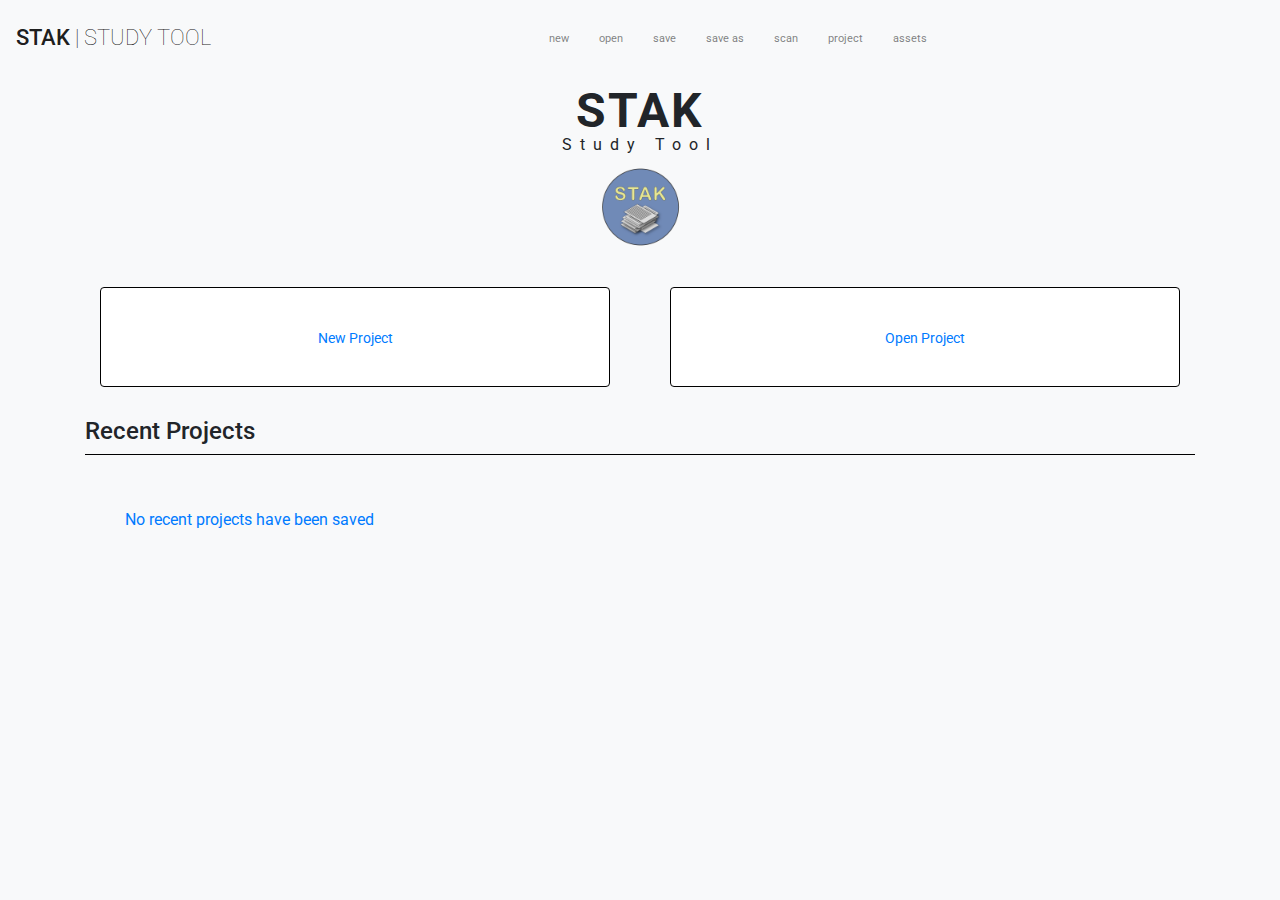
<file: index.html>
<!DOCTYPE html>
<html lang="en">

<head>
    <meta charset="utf-8">
    <meta name="viewport" content="width=device-width, initial-scale=1, shrink-to-fit=no">
    <meta name="description" content="">
    <meta name="author" content="">
    <link rel="icon" href="../../../../favicon.ico">

    <title>STAK | Study Tool</title>

    <!-- Bootstrap core CSS -->
    <link href="venders/css/bootstrap/bootstrap.min.css" rel="stylesheet">
    <script src="resources/js/localStorage.js"></script>
    <!-- Custom Style -->
    <link href='resources/css/main.css' rel="stylesheet">

    <link href="https://fonts.googleapis.com/css?family=Roboto:100,300,400,700,900" rel="stylesheet">
</head>



<body onload="recentProjects()" class="bg-light">
     <nav class="navbar navbar-expand-lg navbar-light bg-light">
        <a class="navbar-brand" href="index.html">
            <div class="row">
                <div class="small_title col-xs-12">
                    <h1>Stak <span class="thin_title"><span class="vertical_line">|</span>Study Tool</span>
                    </h1>
                </div>

            </div>
        </a>
        <button class="navbar-toggler" type="button" data-toggle="collapse" data-target="#navbarSupportedContent" aria-controls="navbarSupportedContent" aria-expanded="false" aria-label="Toggle navigation">
    <span class="navbar-toggler-icon"></span>
  </button>

        <div class="collapse navbar-collapse" id="navbarSupportedContent">
        <ul class="navbar-nav">
                <li class="nav-item">
                    <a class="nav-link" href="new_project.html">new<span class="sr-only"></span></a>
                </li>
                <li class="nav-item">
                    <a class="nav-link" href="open_project.html">open <span class="sr-only"></span></a>
                </li>
                <li class="nav-item">
                    <a class="nav-link" href="#" onclick="save()">save <span class="sr-only"></span></a>
                </li>
                <li class="nav-item">
                    <a class="nav-link" href="file:///">save as <span class="sr-only"></span></a>
                </li>
                <li class="nav-item">
                    <a class="nav-link" href="scanner_tool.html">scan <span class="sr-only"></span></a>
                </li>
              <li class="nav-item">
                    <a class="nav-link" href="project_main.html">project <span class="sr-only"></span></a>
                </li>
                <li class="nav-item">
                    <a class="nav-link" href="assets.html">assets <span class="sr-only"></span></a>
                </li>
                
            </ul>
        </div>
    </nav>
    
    <div class="container">
        <div class="row">
            <div class="main_title col-xs-12">
                <h1>Stak</h1>
                <p>Study Tool</p>
                <img src="resources/img/logo.png" alt="logos" height="100" width="100">
            </div>
        </div>
    </div>

    <div class="container">
        <div class="row">
            <div class="new_project col-sm-6">
                <div class="card">
                    <a href="new_project.html">
                        <p>New Project</p>
                    </a>
                </div>
            </div>
            <div class="open_project col-sm-6">
                <a href="open_project.html">
                    <div class="card">
                        <p>Open Project</p>
                    </div>
                </a>
            </div>
        </div>
    </div>
    <div class="container">
        <div class="row">
            <div class="col-sm-12">
                <h2>Recent Projects</h2>
                <div class="line-break"></div>
                <ul>
                    <a href="project_main.html">
                        <li id="recent-project" class="align-left"></li>
                    </a>
                </ul>
            </div>
        </div>
    </div>



  <!-- Bootstrap core JavaScript
    ================================================== -->
    <!-- Placed at the end of the document so the pages load faster -->
    <script src="https://code.jquery.com/jquery-3.3.1.slim.min.js" integrity="sha384-q8i/X+965DzO0rT7abK41JStQIAqVgRVzpbzo5smXKp4YfRvH+8abtTE1Pi6jizo" crossorigin="anonymous"></script>
    <script src="https://cdnjs.cloudflare.com/ajax/libs/popper.js/1.14.0/umd/popper.min.js" integrity="sha384-cs/chFZiN24E4KMATLdqdvsezGxaGsi4hLGOzlXwp5UZB1LY//20VyM2taTB4QvJ" crossorigin="anonymous"></script>
    <script src="https://stackpath.bootstrapcdn.com/bootstrap/4.1.0/js/bootstrap.min.js" integrity="sha384-uefMccjFJAIv6A+rW+L4AHf99KvxDjWSu1z9VI8SKNVmz4sk7buKt/6v9KI65qnm" crossorigin="anonymous"></script>
    <script type="text/javascript" src="resources/js/top_nav.js"></script>

</html>
</file>
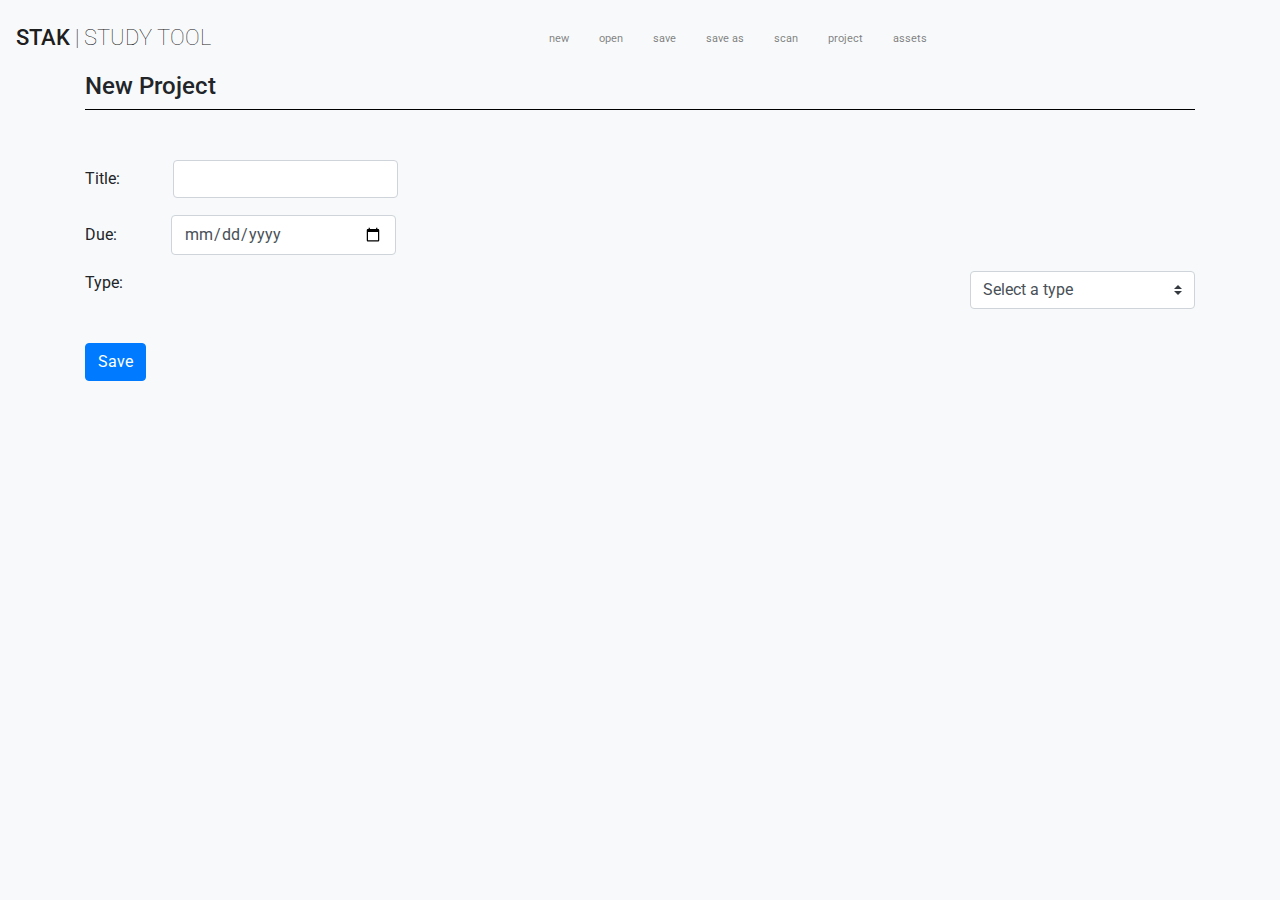
<file: new_project.html>
<!doctype html>
<html lang="en">

<head>
    <meta charset="utf-8">
    <meta name="viewport" content="width=device-width, initial-scale=1, shrink-to-fit=no">
    <meta name="description" content="">
    <meta name="author" content="">
    <link rel="icon" href="../../../../favicon.ico">

    <title>STAK | New Project</title>
    <script src="resources/js/localStorage.js"></script>
    <!-- Bootstrap core CSS -->
    <link href="venders/css/bootstrap/bootstrap.min.css" rel="stylesheet">

    <!-- Custom Style -->
    <link href='resources/css/main.css' rel="stylesheet">

    <link href="https://fonts.googleapis.com/css?family=Roboto:100,300,400,700,900" rel="stylesheet">
</head>


<body class="bg-light">
    <nav class="navbar navbar-expand-lg navbar-light bg-light">
        <a class="navbar-brand" href="index.html">
            <div class="row">
                <div class="small_title col-xs-12">
                    <h1>Stak <span class="thin_title"><span class="vertical_line">|</span>Study Tool</span>
                    </h1>
                </div>

            </div>
        </a>
        <button class="navbar-toggler" type="button" data-toggle="collapse" data-target="#navbarSupportedContent" aria-controls="navbarSupportedContent" aria-expanded="false" aria-label="Toggle navigation">
    <span class="navbar-toggler-icon"></span>
  </button>

        <div class="collapse navbar-collapse" id="navbarSupportedContent">
          <ul class="navbar-nav">
                <li class="nav-item">
                    <a class="nav-link" href="new_project.html">new<span class="sr-only"></span></a>
                </li>
                <li class="nav-item">
                    <a class="nav-link" href="open_project.html">open <span class="sr-only"></span></a>
                </li>
                <li class="nav-item">
                    <a class="nav-link" href="#" onclick="save()">save <span class="sr-only"></span></a>
                </li>
                <li class="nav-item">
                    <a class="nav-link" href="file:///">save as <span class="sr-only"></span></a>
                </li>
                <li class="nav-item">
                    <a class="nav-link" href="scanner_tool.html">scan <span class="sr-only"></span></a>
                </li>
              <li class="nav-item">
                    <a class="nav-link" href="project_main.html">project <span class="sr-only"></span></a>
                </li>
                <li class="nav-item">
                    <a class="nav-link" href="assets.html">assets <span class="sr-only"></span></a>
                </li>
                
            </ul>
        </div>
    </nav>
    <div class="container">
        <h2>New Project</h2>
        <div class="line-break"></div>
    </div>
    <div class="container">
        <form action="requirements_page.html" onsubmit="saveProject()">
            <div class="form-group title">
                <label for="title">Title:</label>
                <input type="text" class="form-control" id="title">
            </div>
            <div class="form-group">
                <label for="due_date">Due:</label>
                <input type="date" class="form-control" id="due_date">
            </div>
            <div class="form-group">
                <label for="type">Type:</label>
                <select class="custom-select" id="type">
        <option selected>Select a type</option>
        <option value="1">.docx</option>
        <option value="2">.pdf</option>
      </select>

            </div>
                <div class="form-group">
            <button type="submit" class="btn btn-primary mt-4">Save</button>
  </div>
        </form>


    </div>

    <!-- Bootstrap core JavaScript
    ================================================== -->
    <!-- Placed at the end of the document so the pages load faster -->
    <script src="resources/js/localStorage.js"></script>
    <script src="https://code.jquery.com/jquery-3.3.1.slim.min.js" integrity="sha384-q8i/X+965DzO0rT7abK41JStQIAqVgRVzpbzo5smXKp4YfRvH+8abtTE1Pi6jizo" crossorigin="anonymous"></script>
    <script src="https://cdnjs.cloudflare.com/ajax/libs/popper.js/1.14.0/umd/popper.min.js" integrity="sha384-cs/chFZiN24E4KMATLdqdvsezGxaGsi4hLGOzlXwp5UZB1LY//20VyM2taTB4QvJ" crossorigin="anonymous"></script>
    <script src="https://stackpath.bootstrapcdn.com/bootstrap/4.1.0/js/bootstrap.min.js" integrity="sha384-uefMccjFJAIv6A+rW+L4AHf99KvxDjWSu1z9VI8SKNVmz4sk7buKt/6v9KI65qnm" crossorigin="anonymous"></script>
</body>

</html>
</file>
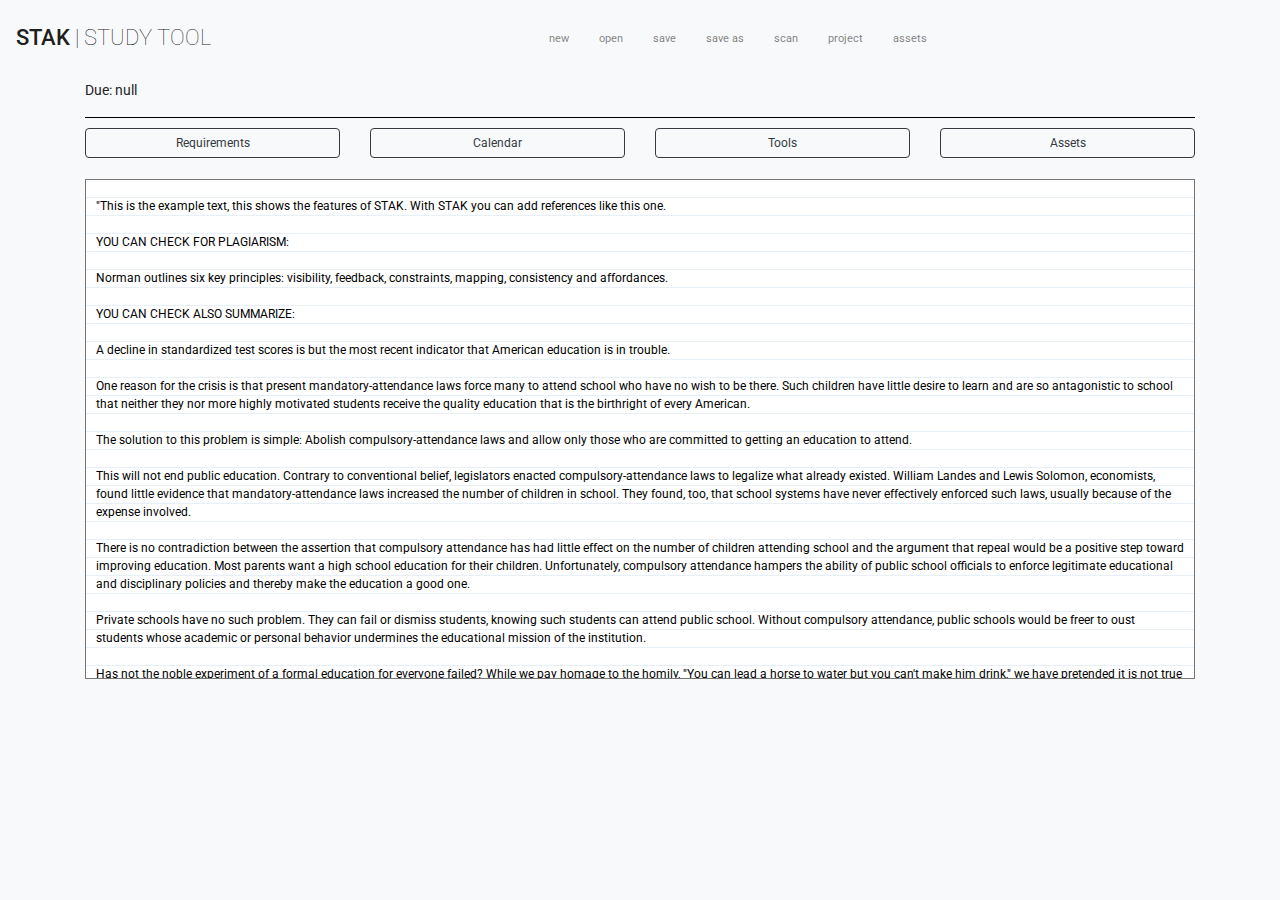
<file: project_main.html>
<!doctype html>
<html lang="en">

<head>
    <meta charset="utf-8">
    <meta name="viewport" content="width=device-width, initial-scale=1, shrink-to-fit=no">
    <meta name="description" content="">
    <meta name="author" content="">
    <link rel="icon" href="../../../../favicon.ico">
    <script src="resources/js/project_main.js"></script>
    <title>STAK | Study Tool</title>
    <script src="resources/js/localStorage.js"></script>
    <!-- Bootstrap core CSS -->
    <link href="venders/css/bootstrap/bootstrap.min.css" rel="stylesheet">

    <!-- Custom Style -->
    <link href='resources/css/main.css' rel="stylesheet">

    <link href="https://fonts.googleapis.com/css?family=Roboto:100,300,400,700,900" rel="stylesheet">
</head>


<body class="bg-light" onload=loadProject()>
    <nav class="navbar navbar-expand-lg navbar-light bg-light">
        <a class="navbar-brand" href="index.html">
            <div class="row">
                <div class="small_title col-xs-12">
                    <h1>Stak <span class="thin_title"><span class="vertical_line">|</span>Study Tool</span>
                    </h1>
                </div>

            </div>
        </a>
        <button class="navbar-toggler" type="button" data-toggle="collapse" data-target="#navbarSupportedContent" aria-controls="navbarSupportedContent" aria-expanded="false" aria-label="Toggle navigation">
    <span class="navbar-toggler-icon"></span>
  </button>

        <div class="collapse navbar-collapse" id="navbarSupportedContent">
        <ul class="navbar-nav">
                <li class="nav-item">
                    <a class="nav-link" href="new_project.html">new<span class="sr-only"></span></a>
                </li>
                <li class="nav-item">
                    <a class="nav-link" href="open_project.html">open <span class="sr-only"></span></a>
                </li>
                <li class="nav-item">
                    <a class="nav-link" href="#" onclick="save()">save <span class="sr-only"></span></a>
                </li>
                <li class="nav-item">
                    <a class="nav-link" href="file:///">save as <span class="sr-only"></span></a>
                </li>
                <li class="nav-item">
                    <a class="nav-link" href="scanner_tool.html">scan <span class="sr-only"></span></a>
                </li>
              <li class="nav-item">
                    <a class="nav-link" href="project_main.html">project <span class="sr-only"></span></a>
                </li>
                <li class="nav-item">
                    <a class="nav-link" href="assets.html">assets <span class="sr-only"></span></a>
                </li>
                
            </ul>
        </div>
    </nav>
    <div class="container">
        <h3 id=title1><span class="thin_text"></span></h3>
        <p id="due_date1"></p>
        <div class="line-break"></div>
    </div>
    <div class="container">
        <div class="row">
            <div class="col-3 center-block"><button type="button" onclick="requirements()" class="nav-btn btn btn-outline-dark top-btn ">Requirements</button></div>
            <div class="col-3 center-block"><button type="button" onclick="calendar()" class="nav-btn btn btn-outline-dark top-btn">Calendar</button></div>
            <div class="col-3 center-block"><button type="button" onclick="tools_hide()" class="nav-btn btn btn-outline-dark top-btn">Tools</button>
            </div>
                        <a href="assets.html"><div class="col-3 center-block"><button type="button" class="nav-btn btn btn-outline-dark top-btn">Assets</button></a>
            </div>
        </div>
    </div>
    <div class="container">
        <div class="row" id="tool_popup">
            <div class="col-3 popup"><button type="button" onclick="summarize()"class="btn btn-primary nav-btn btn btn-outline-dark top-btn">
 Summarize
    </button>
            </div>
            <div class="col-3 popup"><button type="button" class="btn btn-primary nav-btn btn btn-outline-dark top-btn" data-toggle="modal" data-target="#plagiarism">
 Plagiarism Check
    </button>
            </div>
            <div class="col-3 popup"><button type="button" class="btn btn-primary nav-btn btn btn-outline-dark top-btn " onclick="addReferenceText()" data-toggle="modal" data-target="#addReference">
 Add Reference
    </button>
            </div>
                  <div class="col-3 popup"><button type="button" class="btn btn-primary nav-btn btn btn-outline-dark top-btn " onclick="retrieveScan()">
 Retrieve Scan
    </button>
            </div>
        </div>
    </div>



    <div class="modal fade" id="plagiarism" tabindex="-1" role="dialog" aria-labelledby="exampleModalLabel" aria-hidden="true">
        <div class="modal-dialog" role="document">
            <div class="modal-content mt-3">
                <div class="modal-header">
                    <h5 class="modal-title" id="exampleModalLabel"></h5> <label for="example-text-input" class="col-2 col-form-label">Warning!</label>
                    <div class="col-10">
                        <ul>
                            <li class="small" id="plagiarism-url"><a href="https://enginess.io/insights/6-principles-design-la-donald-norman">https://enginess.io/insights/6-principles-design-la-donald-norman</a></li>
                            <li class="small" id="plagiarism-input">Norman outlines six key principles: visibility, feedback, constraints, mapping, consistency and affordances.</li>
                        </ul>
                    </div>


                </div>
                <div class="modal-footer">
                    <button type="button" class="btn btn-secondary" data-dismiss="modal">Close</button>
                </div>
            </div>
        </div>
    </div>

    <div class="modal fade" id="addReference" tabindex="-1" role="dialog" aria-labelledby="exampleModalLabel" aria-hidden="true">
        <div class="modal-dialog" role="document">
            <div class="modal-content mt-3">
                <div class="modal-header">
                    <h5 class="modal-title" id="exampleModalLabel">Add reference</h5> <label for="example-text-input" class="col-2 col-form-label"></label>
                    <div class="col-10">
                        <input class="form-control" id="urlInput" type="text" value="" placeholder="Enter reference URL here" id="example-text-input">
                    </div>

                </div>
                <div class="modal-footer">
                    <button type="button" class="btn btn-secondary" onclick="addReferenceUrl()" data-dismiss="modal">Close</button>
                </div>
            </div>
        </div>
    </div>



    <div class="container">
        <div class="row">
            <div class="col-sm-12" id="insert_nav">
                <iframe id="calendar_hide" src="https://calendar.google.com/calendar/embed?showNav=0&amp;showPrint=0&amp;showTabs=0&amp;showCalendars=0&amp;showTz=0&amp;height=180&amp;wkst=2&amp;bgcolor=%23FFFFFF&amp;src=fl7qel7q2h208cag30gqpg4pq4%40group.calendar.google.com&amp;color=%23182C57&amp;ctz=Australia%2FDarwin" style="border:solid 1px #777" width="250" height="180" frameborder="0" scrolling="no"></iframe>
                <ul class="view_toggle" id='req_list'></ul>
            </div>
        </div>
    </div>
    <div class="container">
        <div class="row">
            <div class="col-sm-12">
                <div class="main_screen">
                    <textarea name="Text1" id="textbox" cols="40" rows="21" class="warning">"This is the example text, this shows the features of STAK. With STAK you can add references like this one.

YOU CAN CHECK FOR PLAGIARISM:

Norman outlines six key principles: visibility, feedback, constraints, mapping, consistency and affordances.
                        
YOU CAN CHECK ALSO SUMMARIZE:
                    
A decline in standardized test scores is but the most recent indicator that American education is in trouble.

One reason for the crisis is that present mandatory-attendance laws force many to attend school who have no wish to be there. Such children have little desire to learn and are so antagonistic to school that neither they nor more highly motivated students receive the quality education that is the birthright of every American.

The solution to this problem is simple: Abolish compulsory-attendance laws and allow only those who are committed to getting an education to attend.

This will not end public education. Contrary to conventional belief, legislators enacted compulsory-attendance laws to legalize what already existed. William Landes and Lewis Solomon, economists, found little evidence that mandatory-attendance laws increased the number of children in school. They found, too, that school systems have never effectively enforced such laws, usually because of the expense involved.

There is no contradiction between the assertion that compulsory attendance has had little effect on the number of children attending school and the argument that repeal would be a positive step toward improving education. Most parents want a high school education for their children. Unfortunately, compulsory attendance hampers the ability of public school officials to enforce legitimate educational and disciplinary policies and thereby make the education a good one.

Private schools have no such problem. They can fail or dismiss students, knowing such students can attend public school. Without compulsory attendance, public schools would be freer to oust students whose academic or personal behavior undermines the educational mission of the institution.

Has not the noble experiment of a formal education for everyone failed? While we pay homage to the homily, "You can lead a horse to water but you can't make him drink," we have pretended it is not true in education.

Ask high school teachers if recalcitrant students learn anything of value. Ask teachers if these students do any homework. Quite the contrary, these students know they will be passed from grade to grade until they are old enough to quit or until, as is more likely, they receive a high school diploma. At the point when students could legally quit, most choose to remain since they know they are likely to be allowed to graduate whether they do acceptable work or not.

Abolition of archaic attendance laws would produce enormous dividends.

First, it would alert everyone that school is a serious place where one goes to learn. Schools are neither day-care centers nor indoor street corners. Young people who resist learning should stay away; indeed, an end to compulsory schooling would require them to stay away.

Second, students opposed to learning would not be able to pollute the educational atmosphere for those who want to learn. Teachers could stop policing recalcitrant students and start educating.

Third, grades would show what they are supposed to: how well a student is learning. Parents could again read report cards and know if their children were making progress.

Fourth, public esteem for schools would increase. People would stop regarding them as way stations for adolescents and start thinking of them as institutions for educating America's youth.

Fifth, elementary schools would change because students would find out early they had better learn something or risk flunking out later. Elementary teachers would no longer have to pass their failures on to junior high and high school.

Sixth, the cost of enforcing compulsory education would be eliminated. Despite enforcement efforts, nearly 15 percent of the school-age children in our largest cities are almost permanently absent from school.

Communities could use these savings to support institutions to deal with young people not in school. If, in the long run, these institutions prove more costly, at least we would not confuse their mission with that of schools.

Schools should be for education. At present, they are only tangentially so. They have attempted to serve an all-encompassing social function, trying to be all things to all people. In the process they have failed miserably at what they were originally formed to accomplish.
                   
</textarea>
                </div>
            </div>
        </div>
    </div>



    <!-- Bootstrap core JavaScript
    ================================================== -->
    <!-- Placed at the end of the document so the pages load faster -->
    <script src="https://code.jquery.com/jquery-3.3.1.slim.min.js" integrity="sha384-q8i/X+965DzO0rT7abK41JStQIAqVgRVzpbzo5smXKp4YfRvH+8abtTE1Pi6jizo" crossorigin="anonymous"></script>
    <script src="https://cdnjs.cloudflare.com/ajax/libs/popper.js/1.14.0/umd/popper.min.js" integrity="sha384-cs/chFZiN24E4KMATLdqdvsezGxaGsi4hLGOzlXwp5UZB1LY//20VyM2taTB4QvJ" crossorigin="anonymous"></script>
    <script src="https://stackpath.bootstrapcdn.com/bootstrap/4.1.0/js/bootstrap.min.js" integrity="sha384-uefMccjFJAIv6A+rW+L4AHf99KvxDjWSu1z9VI8SKNVmz4sk7buKt/6v9KI65qnm" crossorigin="anonymous"></script>
    <script type="text/javascript" src="resources/js/top_nav.js"></script>
</body>

</html>
</file>
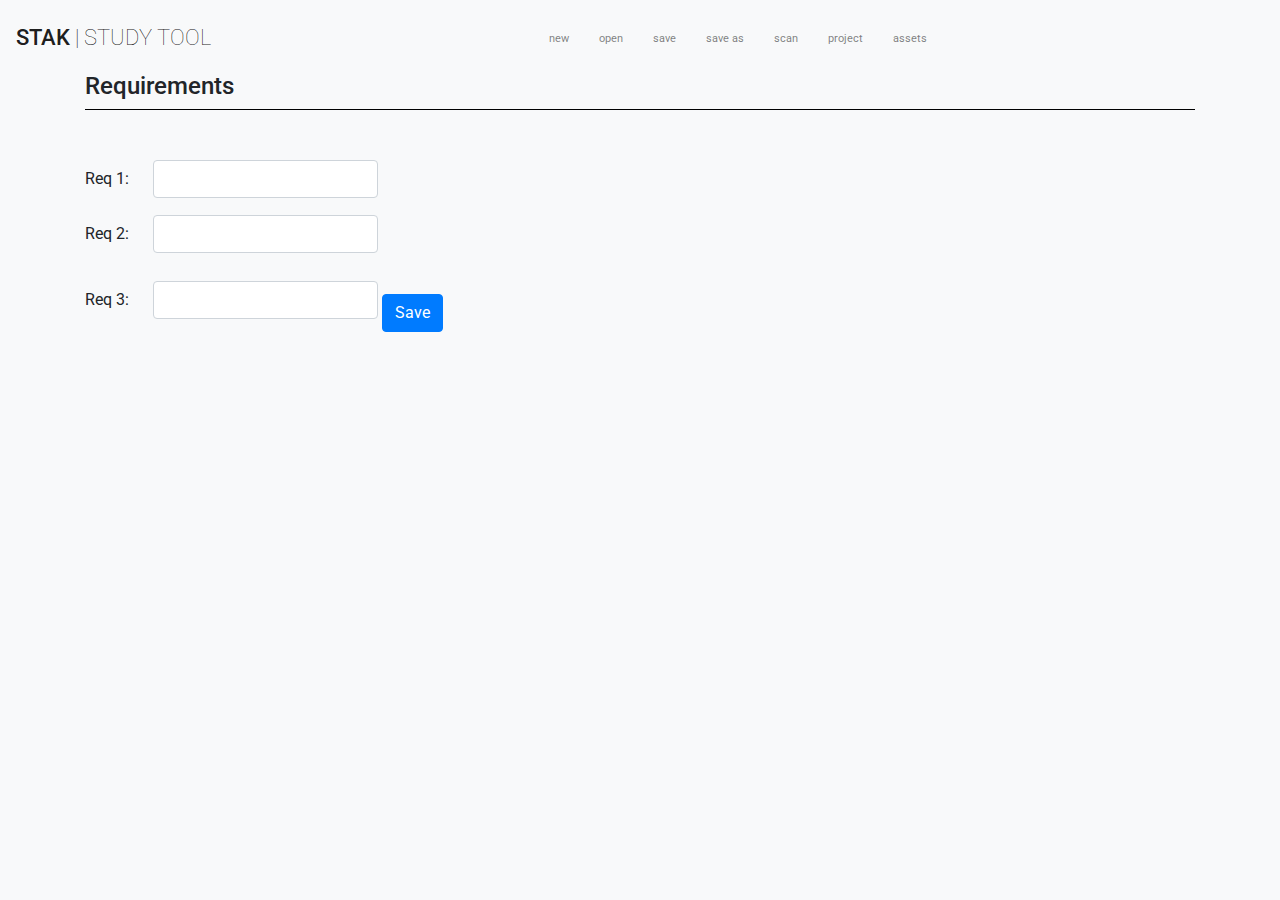
<file: requirements_page.html>
<html lang="en">

<head>
    <meta charset="utf-8">
    <meta name="viewport" content="width=device-width, initial-scale=1, shrink-to-fit=no">
    <meta name="description" content="">
    <meta name="author" content="">
    <link rel="icon" href="../../../../favicon.ico">

    <title>STAK | Study Tool</title>
    <script src="resources/js/localStorage.js"></script>
    <!-- Bootstrap core CSS -->
    <link href="venders/css/bootstrap/bootstrap.min.css" rel="stylesheet">

    <!-- Custom Style -->
    <link href='resources/css/main.css' rel="stylesheet">

    <link href="https://fonts.googleapis.com/css?family=Roboto:100,300,400,700,900" rel="stylesheet">
</head>


<body class="bg-light">
    <nav class="navbar navbar-expand-lg navbar-light bg-light">
        <a class="navbar-brand" href="index.html">
            <div class="row">
                <div class="small_title col-xs-12">
                    <h1>Stak <span class="thin_title"><span class="vertical_line">|</span>Study Tool</span>
                    </h1>
                </div>

            </div>
        </a>
        <button class="navbar-toggler" type="button" data-toggle="collapse" data-target="#navbarSupportedContent" aria-controls="navbarSupportedContent" aria-expanded="false" aria-label="Toggle navigation">
    <span class="navbar-toggler-icon"></span>
  </button>

        <div class="collapse navbar-collapse" id="navbarSupportedContent">
        <ul class="navbar-nav">
                <li class="nav-item">
                    <a class="nav-link" href="new_project.html">new<span class="sr-only"></span></a>
                </li>
                <li class="nav-item">
                    <a class="nav-link" href="open_project.html">open <span class="sr-only"></span></a>
                </li>
                <li class="nav-item">
                    <a class="nav-link" href="#" onclick="save()">save <span class="sr-only"></span></a>
                </li>
                <li class="nav-item">
                    <a class="nav-link" href="file:///">save as <span class="sr-only"></span></a>
                </li>
                <li class="nav-item">
                    <a class="nav-link" href="scanner_tool.html">scan <span class="sr-only"></span></a>
                </li>
              <li class="nav-item">
                    <a class="nav-link" href="project_main.html">project <span class="sr-only"></span></a>
                </li>
                <li class="nav-item">
                    <a class="nav-link" href="assets.html">assets <span class="sr-only"></span></a>
                </li>
                
            </ul>
        </div>
    </nav>
    <div class="container">
        <h2>Requirements</h2>
        <div class="line-break"></div>
    </div>
<div class="container">
<form class="" action="project_main.html" onsubmit ="saveToLocal()">
  <div class="form-group title">
    <label for="req1">Req 1:</label>
    <input type="text" class="form-control" id="req1">
  </div>
 <div class="form-group ">
    <label for="req2">Req 2:</label>
    <input type="text" class="form-control" id="req2">
  </div>
    <div class="form-group">
    <label for="req3">Req 3:</label>
    <input type="text" class="form-control" id="req3">
            <button type="submit" class="btn btn-primary mt-4">Save</button>
  </div>

</form>
        </div>



    <!-- Bootstrap core JavaScript
    ================================================== -->
    <!-- Placed at the end of the document so the pages load faster -->

    <script src="https://code.jquery.com/jquery-3.3.1.slim.min.js" integrity="sha384-q8i/X+965DzO0rT7abK41JStQIAqVgRVzpbzo5smXKp4YfRvH+8abtTE1Pi6jizo" crossorigin="anonymous"></script>
    <script src="https://cdnjs.cloudflare.com/ajax/libs/popper.js/1.14.0/umd/popper.min.js" integrity="sha384-cs/chFZiN24E4KMATLdqdvsezGxaGsi4hLGOzlXwp5UZB1LY//20VyM2taTB4QvJ" crossorigin="anonymous"></script>
    <script src="https://stackpath.bootstrapcdn.com/bootstrap/4.1.0/js/bootstrap.min.js" integrity="sha384-uefMccjFJAIv6A+rW+L4AHf99KvxDjWSu1z9VI8SKNVmz4sk7buKt/6v9KI65qnm" crossorigin="anonymous"></script>
</body>

</html>
</file>
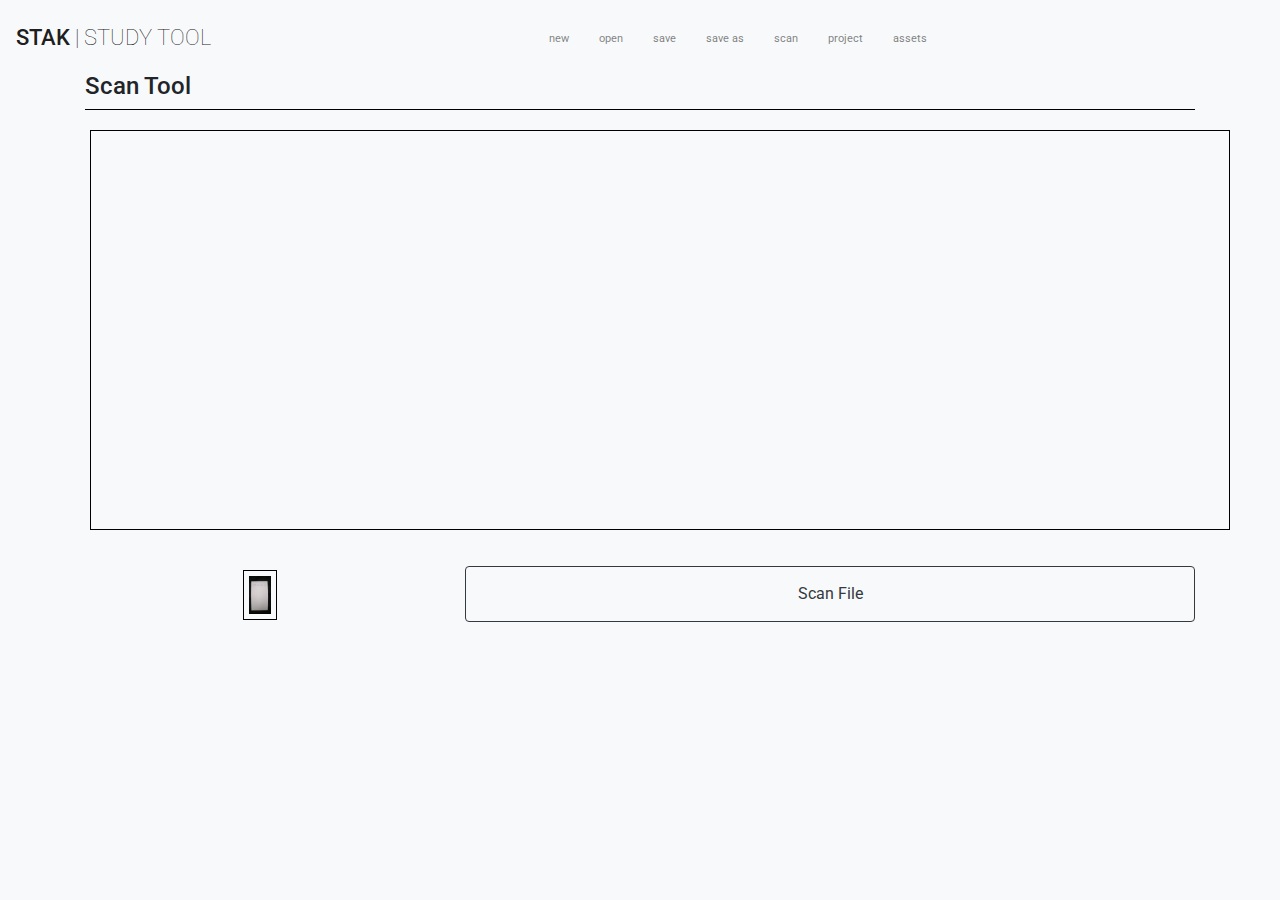
<file: scanner_tool.html>
<!doctype html>
<html lang="en">

<head>
    <meta charset="utf-8">
    <meta name="viewport" content="width=device-width, initial-scale=1, shrink-to-fit=no">
    <meta name="description" content="">
    <meta name="author" content="">
    <link rel="icon" href="../../../../favicon.ico">

    <title>STAK | New Project</title>
    <script src="resources/js/localStorage.js"></script>
    <!-- Bootstrap core CSS -->
    <link href="venders/css/bootstrap/bootstrap.min.css" rel="stylesheet">

    <!-- Custom Style -->
    <link href='resources/css/main.css' rel="stylesheet">

    <link href="https://fonts.googleapis.com/css?family=Roboto:100,300,400,700,900" rel="stylesheet">
</head>


<body class="bg-light">
    <nav class="navbar navbar-expand-lg navbar-light bg-light">
        <a class="navbar-brand" href="index.html">
            <div class="row">
                <div class="small_title col-xs-12">
                    <h1>Stak <span class="thin_title"><span class="vertical_line">|</span>Study Tool</span>
                    </h1>
                </div>

            </div>
        </a>
        <button class="navbar-toggler" type="button" data-toggle="collapse" data-target="#navbarSupportedContent" aria-controls="navbarSupportedContent" aria-expanded="false" aria-label="Toggle navigation">
    <span class="navbar-toggler-icon"></span>
  </button>

        <div class="collapse navbar-collapse" id="navbarSupportedContent">
          <ul class="navbar-nav">
                <li class="nav-item">
                    <a class="nav-link" href="new_project.html">new<span class="sr-only"></span></a>
                </li>
                <li class="nav-item">
                    <a class="nav-link" href="open_project.html">open <span class="sr-only"></span></a>
                </li>
                <li class="nav-item">
                    <a class="nav-link" href="#" onclick="save()">save <span class="sr-only"></span></a>
                </li>
                <li class="nav-item">
                    <a class="nav-link" href="file:///">save as <span class="sr-only"></span></a>
                </li>
                <li class="nav-item">
                    <a class="nav-link" href="scanner_tool.html">scan <span class="sr-only"></span></a>
                </li>
              <li class="nav-item">
                    <a class="nav-link" href="project_main.html">project <span class="sr-only"></span></a>
                </li>
                <li class="nav-item">
                    <a class="nav-link" href="assets.html">assets <span class="sr-only"></span></a>
                </li>
                
            </ul>
        </div>
    </nav>
    <div class="container">
        <h2>Scan Tool</h2>
        <div class="line-break">
        </div>

        <div class="camera">
            <div class="row">
                <div class="col-12" id='imageholder'></div>
            </div>

            <div class="row">
                <div class="col-4"><img id="thumb" onclick="openImage()" src="resources/img/camera.jpg"></div>
                <div class="col-8"> <a href="project_main.html"><button type="button" onclick="scanFile()" id="scan_thumb" class="mt-3 btn btn-outline-dark btn-block">Scan File</button></a>
            </div>
        </div>
    </div>
    <!-- Bootstrap core JavaScript
    ================================================== -->
    <!-- Placed at the end of the document so the pages load faster -->
    <script src="resources/js/localStorage.js"></script>
    <script src="https://code.jquery.com/jquery-3.3.1.slim.min.js" integrity="sha384-q8i/X+965DzO0rT7abK41JStQIAqVgRVzpbzo5smXKp4YfRvH+8abtTE1Pi6jizo" crossorigin="anonymous"></script>
    <script src="https://cdnjs.cloudflare.com/ajax/libs/popper.js/1.14.0/umd/popper.min.js" integrity="sha384-cs/chFZiN24E4KMATLdqdvsezGxaGsi4hLGOzlXwp5UZB1LY//20VyM2taTB4QvJ" crossorigin="anonymous"></script>
    <script src="https://stackpath.bootstrapcdn.com/bootstrap/4.1.0/js/bootstrap.min.js" integrity="sha384-uefMccjFJAIv6A+rW+L4AHf99KvxDjWSu1z9VI8SKNVmz4sk7buKt/6v9KI65qnm" crossorigin="anonymous"></script>
</body>

</html>
</file>
<file: resources/css/main.css>
bdy {
    width: 360px;
    margin: 0 auto;
    margin-top: 200px
}
/* main page */
.save-margin{
position: absolute;
right: 10px;
}


.main_title {
    padding-top: 10px;
    margin: 0 auto;
    text-align: center;
    font-family: 'Roboto', sans-serif;
}

.main_title h1 {
    font-size: 48px;
    text-transform: uppercase;
    font-weight: 700;
    letter-spacing: 2px;
}

.main_title p {
    margin-top: -15px;
    letter-spacing: 8px;
    font-size: 16px;
    margin-bottom: 0px;
}

.new_project,
.open_project {
    width: 50%;
    margin: 0 auto;
    padding: 30px;

}

h3 {
    font-size: 14px;
    font-weight: 700;
    text-transform: uppercase;
}

p {
    font-family: 'Roboto', sans-serif;
    font-size: 14px;
}

.bold {
    font-weight: 600;
}

.thin_text {
    font-weight: 100;
}

.new_project .card,
.open_project .card {
    height: 100px;
    border-style: solid;
    border-width: 1px;
    border-color: black;
    line-height: 100px;
}

.new_project p,
.open_project p {
    text-align: center;
    vertical-align: middle;

}

#insert_nav {
    margin-top: 10px;
}
.line-break {
    height: 1px;
    width: 100%;
    background-color: black;
}

.recent_projects {
    margin-bottom: 20px;
}

h2 {
    font-size: 1.5em;
}
}
.warning {
    color: red;
}
iframe {
    margin-top: 20px;
        margin: 0 auto;
}


li {
    margin-top: 5%;
}

nav-bar li {
    display: inline-block;
    display: inline-block;
}

.vertical_line {
    padding-right: 5px;
}

.small_title img {
    margin: 0 auto;
    padding: 10px;
    font-family: 'Roboto', sans-serif;
}

#calendar_hide {
    display: none;
    margin: 0 auto;

}

#insert_nav {

}

.popup {
    width: 200px;
}
#tool_popup {
 display: none;
}
.small_title h1 {
    padding-top: 12px;
    padding-left: 15px;
    font-size: 22px;
    text-transform: uppercase;
    font-family: 'Roboto', sans-serif;
}

.thin_title {
    font-family: 'Roboto', sans-serif;
    font-weight: 100;
}

.navbar-nav {
    float: none;
    margin: 0 auto;
    display: block;
    text-align: center;
}

.navbar-nav > li {
    font-size: 11px;
    display: inline-block;
    float: none;
    padding: 0px 5px 0px 5px;
}

.requirements {
    display: block;
}

.btn-light {
    width: 100%;
    display:
}

.btn-layout {
    width: 70%;
    margin: 0 auto;
    margin-top: 170px;
    margin-bottom: 20px;
}

.navbar-collapse {
    margin-top: -15px;
}

.btn-outline-dark {}

.title {
    margin-top: 50px;
}

.custom-select {
    width: 225px;
}

.savebtn {
    text-align: right;
}

.drop-down-card {
    margin: 0 auto;
    width: 90%;
    margin-top: 10px;
}
select,
.form-control {
    width: 225px;
    display: inline;
}

#req_list{
    display: none;
}

.list-group-item {
    margin-top: 5px;
}

label {
    padding-right: 20px;
}

input[type=date] {
    width: 225px;
    text-align:
}

select {
    float: right;
}

.nav-btn {
    margin-top: 20px;
font-size: 12px;
    margin: 10px;
    margin-bottom: 0px;
}f

.list-group {

}

#title {
    margin-left: 29px;
}

.tool_card h2 {
    padding: 5px 0px 5px 0px;
    font-size: 13px;
    font-weight: 100;
    text-align: center;
    border: 1px solid;
}
.tool_card {
    height: 100px;
    padding: 10px;
    margin-bottom:50px;
}
#due_date,
#type {
    margin-left: 30px;
}

.popup {
    text-align: center;
    text-align: center;
}

#reference-hide {
    display: none;
}
textarea{
        width: 100%;
  font-size: 12px;
  background-image: linear-gradient(transparent, transparent 17px, #E7EFF8 0px);
  background-size: 100% 18px;
       padding: 17px 10px 5px 10px;
background-attachment: local;
    resize: none;
}

ul {
  list-style-type: none;
}

.list-group {
    width: 100%;
}

#imageholder{
    min-height: 400px;
    border: 1px solid black;
    margin: 20px;
}
 #textbox {
    width: 100%;
    height: 500px;
       overflow-y: scroll;
}

.main-bar {
    height: 20px;
    border-color: black;
    border-top: solid 1px;
    text-align: center;
    margin: 0 auto;
    width: 90%;
}

.top-btn {
    min-width: 100%;
    margin: 10px 0px 10px 0px;
    font-size: 12px;
    padding: 5px;
}
.top {
width: 100%;
}
.word_tools {
    margin: 0px;
}

.word_tools {
    padding-left: 15px;
}

.drop-down-card {
    display: none;
}

.camera {
    height: 400px;

    

text-align: center;
}

.camera img {
        margin-top: 20px;
    height: 350px;

}

#thumb {
    height: 50px;
    padding: 5px;
    border: 1px solid black;
}

#scan_thumb {
    padding: 15px;
}
</file>
